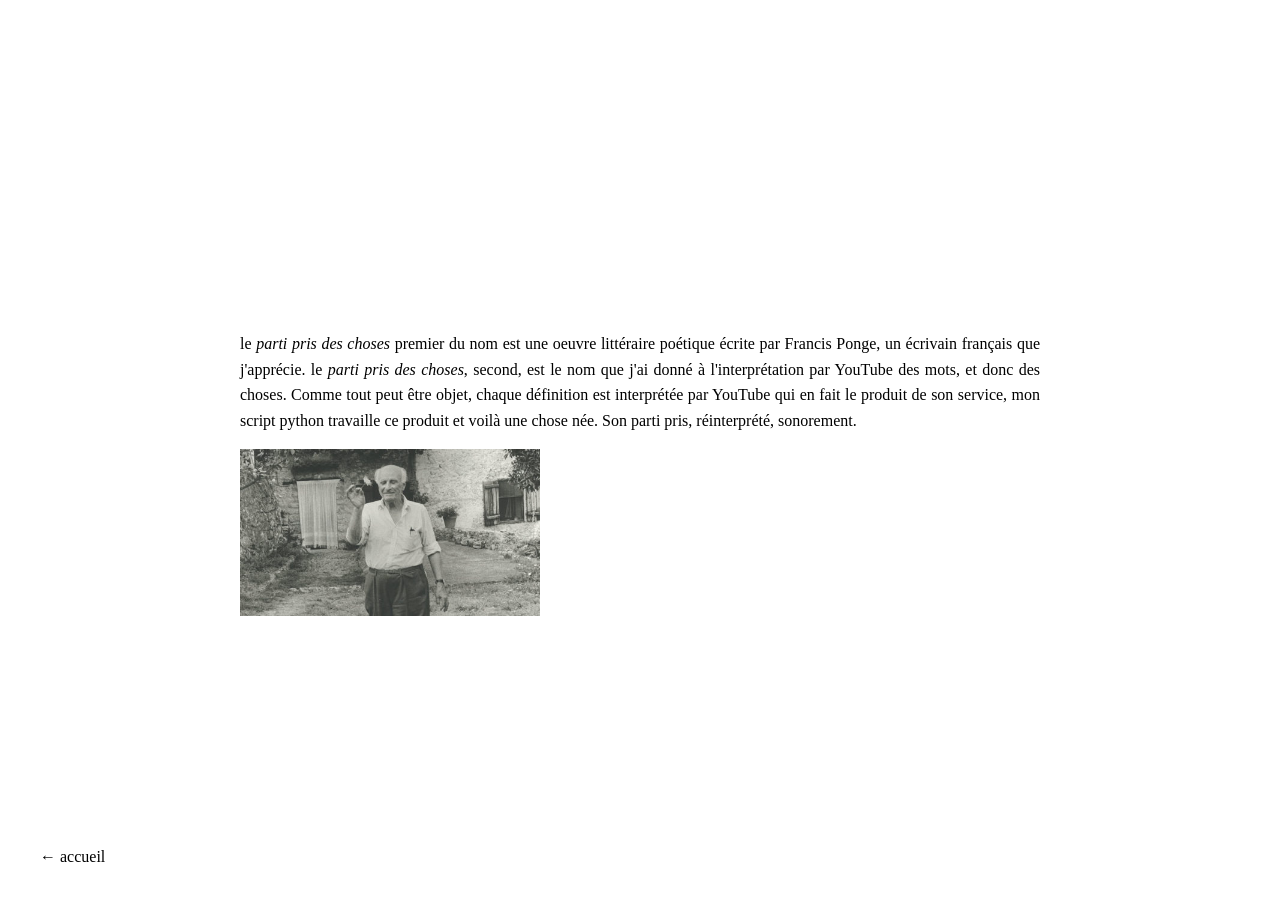
<file: partipriscomprehensionfarfouillage.html>
<!DOCTYPE html>
<html>
<head>
  <meta charset="UTF-8">
  <title>+farfouillage+</title>
  <style>

    body {
      text-align: justify;
      font-family: 'Times New Roman', Times, serif;
      margin: 0;
      padding: 0;
      line-height: 1.6;
      background-color: #ffffff;
      color: #000000;
    }

    .text-wrapper {
      max-width: 800px;
      margin: auto;
    }

    .centered-page {
      display: flex;
      justify-content: center;
      align-items: center;     
      height: 35vh;          
    }

    .nav-buttons {
      display: flex;
      justify-content: space-between;
      width: 100%;
      padding: 10px;
      position: absolute;
      bottom: 10px;
    }

    .nav-buttons {
      display: flex;
      justify-content: space-between; /* Espace entre les deux boutons */
      width: 100%;
      padding: 10px;
    }

    .suivant-bouton, .precedent-bouton {
      position: absolute;
      bottom: 20px; /* Distance par rapport au bas de l'écran */
      padding: 10px 20px;
      background-color: #ffffff; /* Couleur de fond */
      color: rgb(0, 0, 0);
      text-decoration: none;
      border-radius: 5px;
      text-align: center;
    }

    .suivant-bouton {
      right: 20px; /* Positionner à droite */
    }

    .precedent-bouton {
      left: 20px; /* Positionner à gauche */
    }

  </style>
</head>
<body>

    <div class="text-wrapper">
        <div class="centered-page"></div>

    <p>
        le <i>parti pris des choses</i> premier du nom est une oeuvre littéraire poétique écrite par
        Francis Ponge, un écrivain français que j'apprécie.
        le <i>parti pris des choses</i>, second, est le nom que j'ai donné à l'interprétation par YouTube
        des mots, et donc des choses. Comme tout peut être objet, chaque définition est interprétée
        par YouTube qui en fait le produit de son service, mon script python travaille ce produit et
        voilà une chose née. Son parti pris, réinterprété, sonorement.
    </p>
    <img src="francis_ponge.jpg" alt="Photo" width="300">
</div>

<a href="index.html" class="precedent-bouton">← accueil</a>
</file>
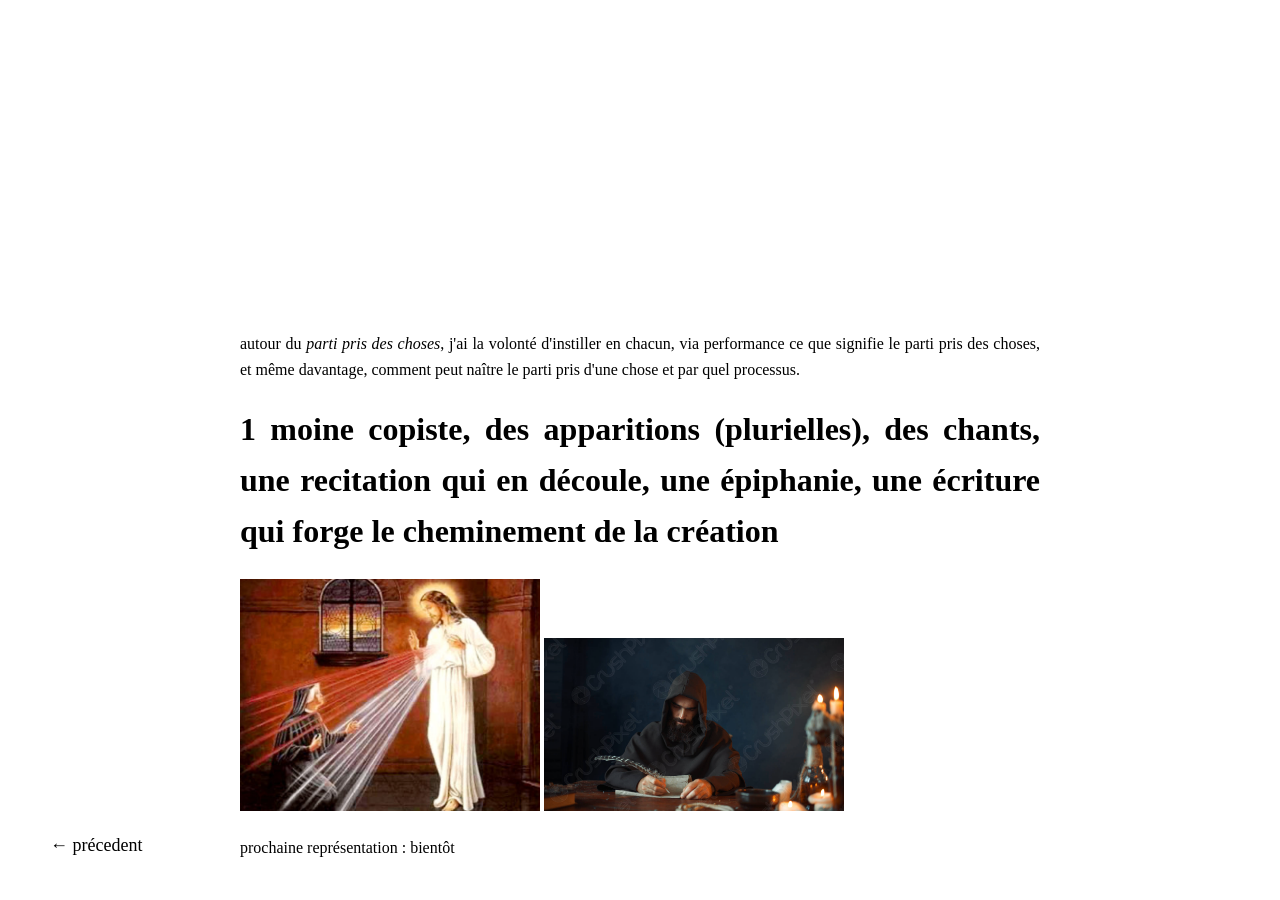
<file: partiprisepiphanie.html>
<!DOCTYPE html>
<html>
<head>
  <meta charset="UTF-8">
  <title>+farfouillage+</title>
  <style>

    body {
      text-align: justify;
      font-family: 'Times New Roman', Times, serif;
      margin: 0;
      padding: 0;
      line-height: 1.6;
      background-color: #ffffff;
      color: #000000;
    }

    h1 {
      color: rgb(0, 0, 0);
    }

    a {
      display: block;
      margin: 10px;
      font-size: 18px;
      color: blue;
      text-decoration: underline;
    }

    .text-wrapper {
      max-width: 800px;
      margin: auto;
    }

    .centered-page {
      display: flex;
      justify-content: center;
      align-items: center;     
      height: 35vh;          
    }

    .nav-buttons {
      display: flex;
      justify-content: space-between;
      width: 100%;
      padding: 10px;
      position: absolute;
      bottom: 10px;
    }

    .nav-buttons {
      display: flex;
      justify-content: space-between; /* Espace entre les deux boutons */
      width: 100%;
      padding: 10px;
    }

    .suivant-bouton, .precedent-bouton {
      position: absolute;
      bottom: 20px; /* Distance par rapport au bas de l'écran */
      padding: 10px 20px;
      background-color: #ffffff; /* Couleur de fond */
      color: rgb(0, 0, 0);
      text-decoration: none;
      border-radius: 5px;
      text-align: center;
    }

    .suivant-bouton {
      right: 20px; /* Positionner à droite */
    }

    .precedent-bouton {
      left: 20px; /* Positionner à gauche */
    }

  </style>
</head>
<body>

    <div class="text-wrapper">
        <div class="centered-page"></div>

    <p>
        autour du <i>parti pris des choses</i>, j'ai la volonté d'instiller en chacun, via performance
        ce que signifie le parti pris des choses, et même davantage, comment peut naître le parti pris
        d'une chose et par quel processus.
    </p>

    <h1>
        1 moine copiste, des apparitions (plurielles), des chants, une recitation qui en découle, une épiphanie,
        une écriture qui forge le cheminement de la création
    </h1>

    <img src="apparitiondivine.png" alt="Photo" width="300">

    <img src="moinecopiste.png" alt="Photo" width="300">

    <p>
      prochaine représentation : bientôt
    </p>

</div>

<a href="partipriscomprehensionfarfouillage.html" class="precedent-bouton">← précedent</a>
</file>
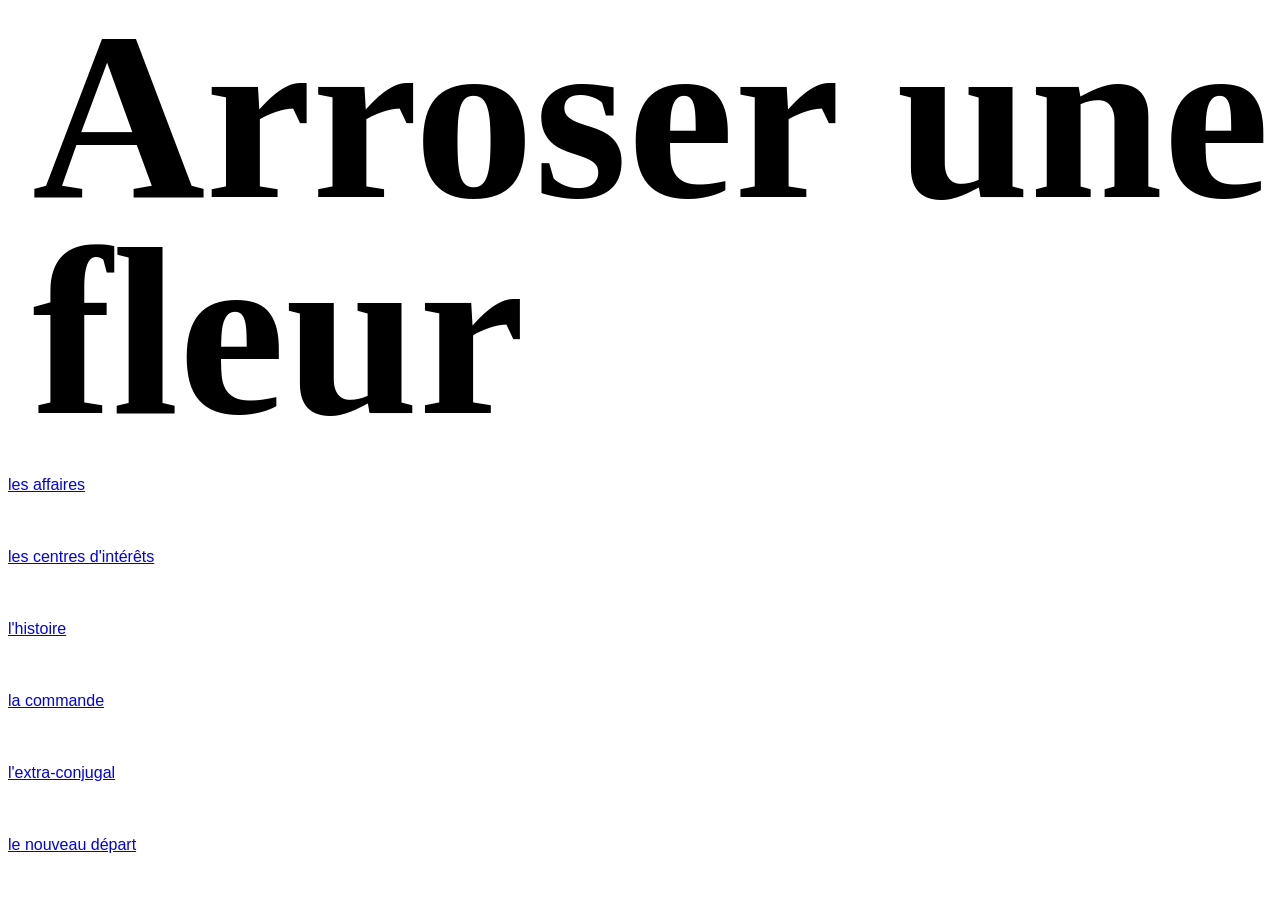
<file: site web pachéco/arroserunefleur.html>
<!DOCTYPE html>

<html>
<head>
 <meta name="viewport" content="width=device-width, initial-scale=1.0">
 <link href="stylepachéco.css" rel="stylesheet" />
</head>
<body>
<div class="title">Arroser une fleur</div>

<br>
<br>

<a href="gabin1.html">les affaires</a>

<br>
<br>
<br>
<br>

<a href="margo1.html">les centres d'intérêts</a>

<br>
<br>
<br>
<br>

<a href="lily1.html">l'histoire</a>

<br>
<br>
<br>
<br>

<a href="fede1.html">la commande</a>

<br>
<br>
<br>
<br>

<a href="fede2.html">l'extra-conjugal</a>

<br>
<br>
<br>
<br>

<a href="fede3.html">le nouveau départ</a>

<br>
<br>
<br>
<footer>
</footer>
</body>
</file>
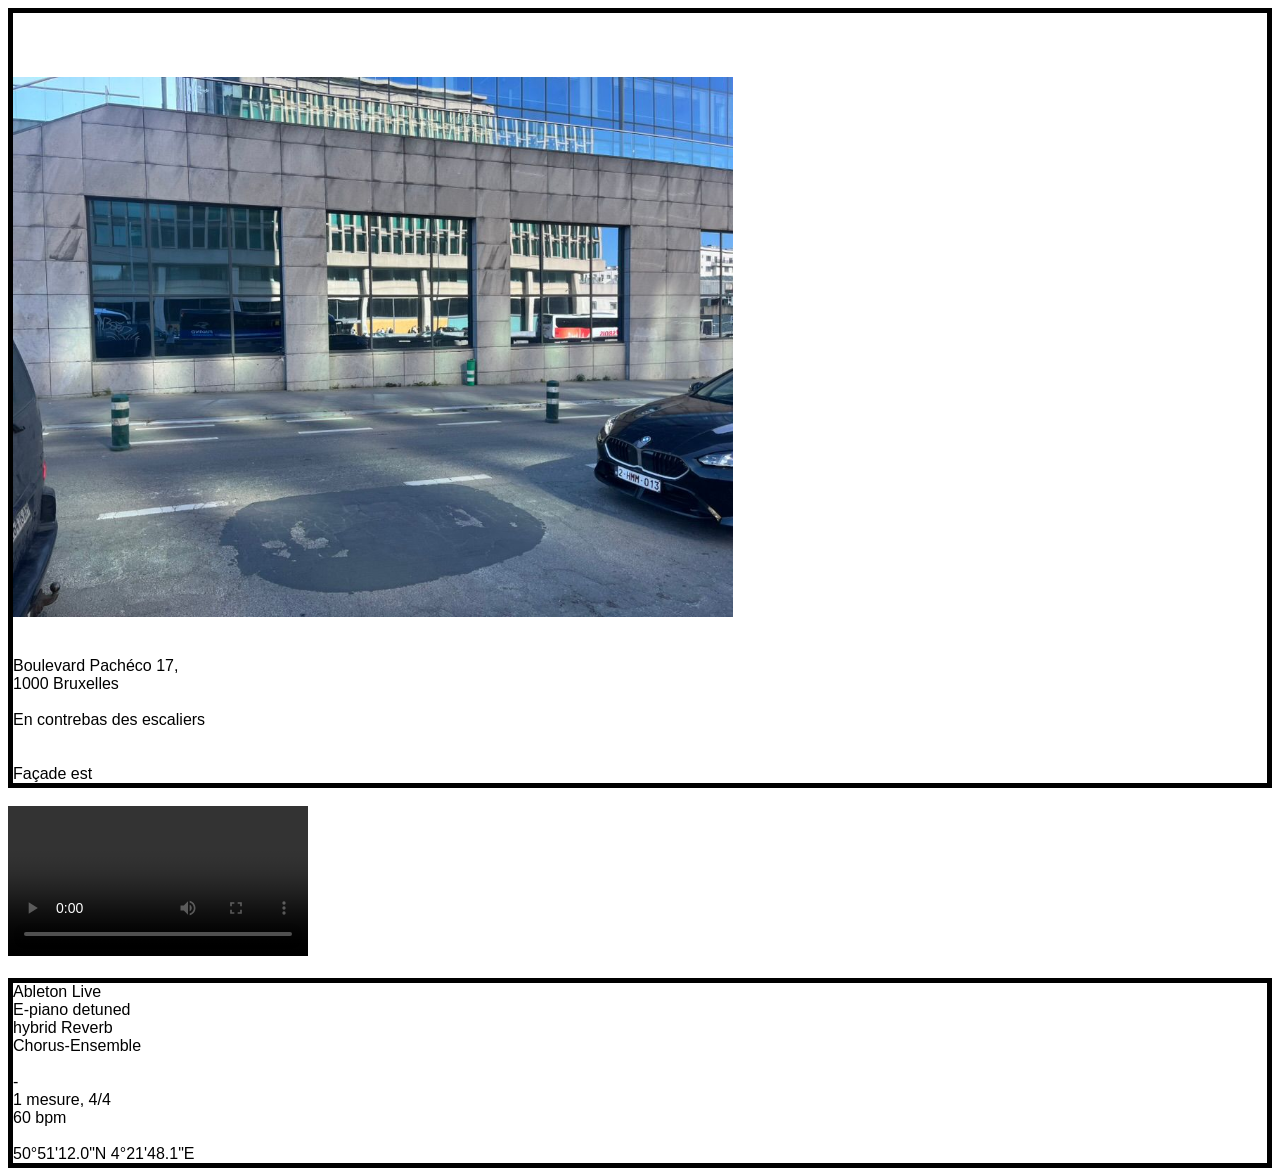
<file: site web pachéco/fede3.html>
<!DOCTYPE html>

<html>
<head>
 <meta name="viewport" content="width=device-width, initial-scale=1.0">
 <link href="stylepachéco.css" rel="stylesheet" />
</head>
<body>
<div class="bigbox">
  <div class="box1">
    
  <img class="img1" src="Ressources/fede3.jpeg"></img>

  <br>
  <br>
  <br>

  Boulevard Pachéco 17,<br>1000 Bruxelles<br>
  <br>
  En contrebas des escaliers
  <br>
  <br>
  <br>
  Façade est
  </div>
  <br>
  <div class="box2">
    
  <video class="video1" controls>
    <source src="Ressources/fede3.mp4" type="video/mp4">
  </video>
  </div>
  <br>
  <div class="box1">

  Ableton Live<br>
  E-piano detuned<br> 
  hybrid Reverb<br>
  Chorus-Ensemble
  <br>
  <br>
  -
  <br>
  1 mesure, 4/4
  <br>
  60 bpm
  <br>
  <br>
  50°51'12.0"N 4°21'48.1"E
  </div>
</div>

</body>
</file>
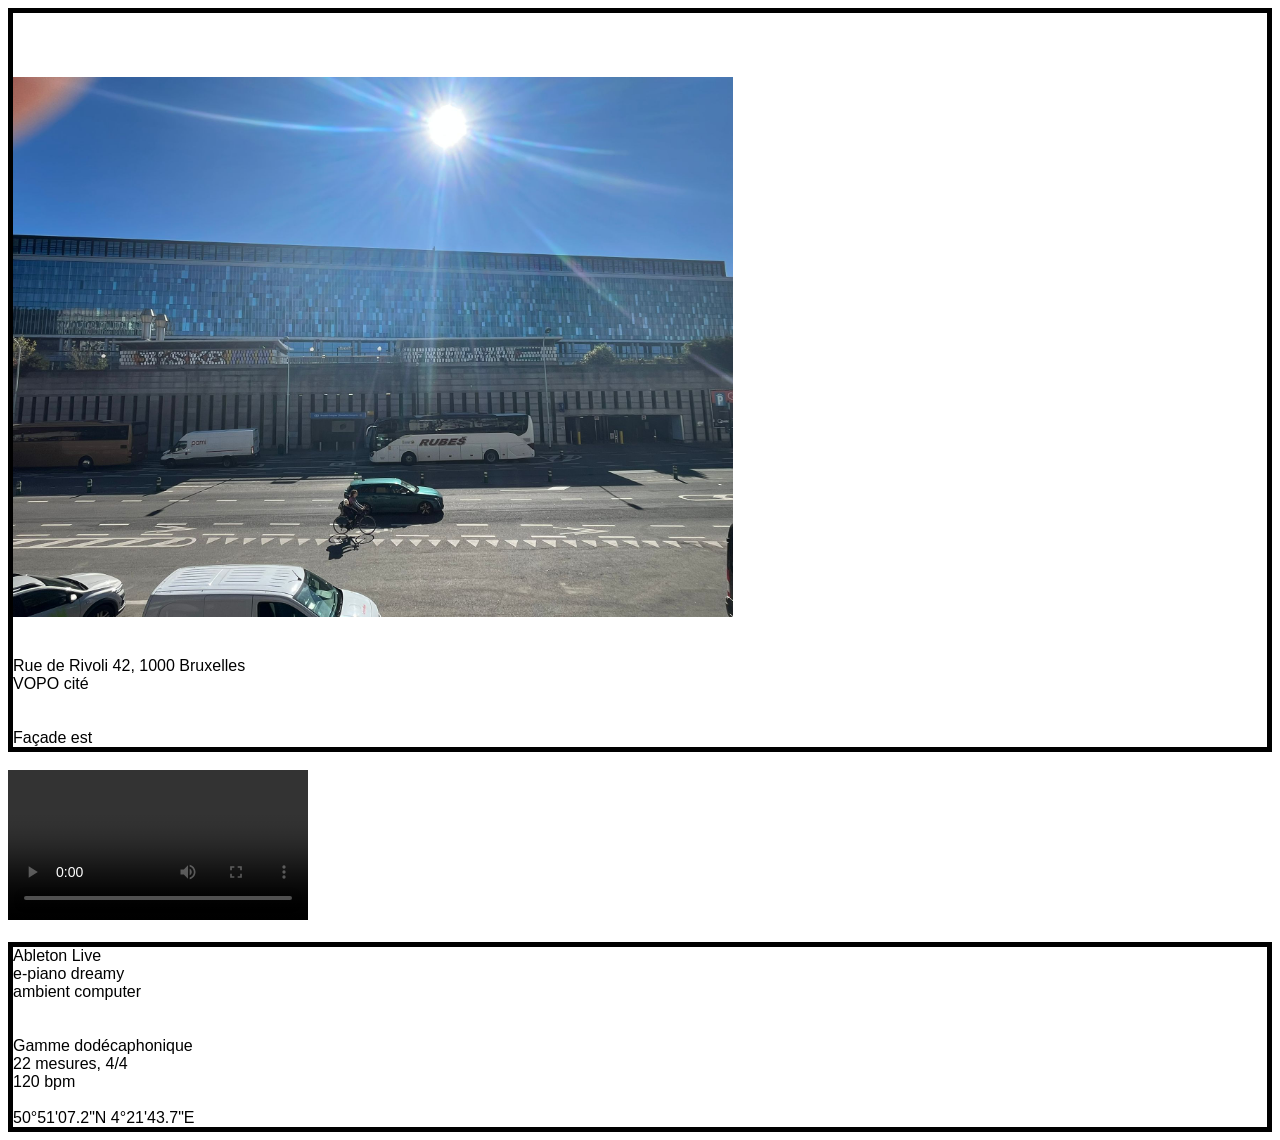
<file: site web pachéco/lily1.html>
<!DOCTYPE html>

<html>
<head>
 <meta name="viewport" content="width=device-width, initial-scale=1.0">
 <link href="stylepachéco.css" rel="stylesheet" />
</head>
<body>
<div class="bigbox">
  <div class="box1">
    
  <img class="img1" src="Ressources/lily1.jpeg"></img>

  <br>
  <br>
  <br>

  Rue de Rivoli 42, 1000 Bruxelles<br>
  VOPO cité
  <br>
  <br>
  <br>
  Façade est
  </div>
  <br>
  <div class="box2">
    
  <video class="video1" controls>
    <source src="Ressources/lily1.mp4" type="video/mp4">
  </video>
  </div>
  <br>
  <div class="box1">

  Ableton Live<br>
  e-piano dreamy<br>
  ambient computer<br> 
  <br>
  <br>
  Gamme dodécaphonique
  <br>
  22 mesures, 4/4
  <br>
  120 bpm
  <br>
  <br>
  50°51'07.2"N 4°21'43.7"E
  </div>
</div>

</body>
</file>
<file: site web pachéco/stylepachéco.css>
body {
    font-family: Arial, Helvetica, sans-serif;
    background: white;
}

.title {
    position: relative;
    font-family: HelveticaNeue;
    src: "HelveticaNeue.ttc";
    font-size: 15rem;
    font-weight: 800;
    margin-left: 0.1em;
    line-height: 0.9;
}

.title2 {
    position: relative;
    font-family: HelveticaNeue;
    src: "HelveticaNeue.ttc";
    font-size: 2em;
    font-weight: 800;
    margin-left: 0.6em;
    line-height: 0.9;
}

.box1 {
  border-style: solid;
  border-width: 5px;
  border-color: black;
}

.title3 {
    font-family: HelveticaNeue;
    src: "HelveticaNeue.ttc";
    font-size: 20vw;
    font-weight: 800;
    margin-left: 40px;
    line-height: 0.9;
}

.title4 {
    position: relative;
    font-family: HelveticaNeue;
    src: "HelveticaNeue.ttc";
    font-size: 5em;
    font-weight: 800;
    line-height: 1;
    margin-top: 0em;
}

.title5 {
    position: relative;
    font-family: HelveticaNeue;
    src: "HelveticaNeue.ttc";
    font-size: 2em;
    font-weight: 800;
    margin-left: 0.6em;
    line-height: 0.9;
}

.img1 {
    max-width: 45em;
    margin-top: 4em;
}

.center {
  display: block;
  margin-left: auto;
  margin-right: auto;
}

.backbutton {
    position: absolute;
    float: left;
    display: block;
    max-width: 8em;
    margin-top: -4em;
    margin-left: 25em;
}

.backbutton:hover {
    filter: invert(50%) sepia(0%) saturate(2476%) hue-rotate(20deg) brightness(118%) contrast(119%);
}

.menubutton1 {
    position: absolute;
    float: left;
    display: block;
    width: 7.5em;
    margin-left: 25em;
    margin-top: -5em;
}

.menubutton1:hover {
    filter: invert(50%) sepia(79%) saturate(2476%) hue-rotate(20deg) brightness(118%) contrast(119%);
}

.menubutton2 {
    position: relative;
    float: left;
    display: block;
    width: 7.5em;
    margin-top: -5em;
    margin-left: 35em;
}

.menubutton2:hover {
    filter: invert(50%) sepia(79%) saturate(2476%) hue-rotate(170deg) brightness(118%) contrast(119%);
}

.menubutton3 {
    position: absolute;
    float: left;
    display: block;
    width: 7.5em;
    margin-top: -5em;
    margin-left: 45em;
}

.menubutton3:hover {
    filter: invert(50%) sepia(79%) saturate(2476%) hue-rotate(110deg) brightness(118%) contrast(119%);
}

.menubutton4 {
    position: absolute;
    float: left;
    display: block;
    width: 12em;
    margin-top: -5em;
    margin-left: 55em;
}

.menubutton4:hover {
    filter: invert(34%) sepia(81%) saturate(6777%) hue-rotate(1deg) brightness(100%) contrast(104%);
}

.albumcover {
    position: relative;
    margin-top: 2em;
    width: 35em;
}

.albumtext1 { 
    font-size: 1em;
    font-weight: 800;
    position: relative; 
    margin-top: -75px;
}

.albumtext2 { 
    font-size: 0.8em;
    font-weight: 800;
    position: relative; 
}

.albumtext3 { 
    font-size: 0.7em;
    font-weight: 800;
    position: relative; 
}

.tracksappearance {
    position: relative;
    font-size: 2.5vw;
    font-weight: 800;
}

.tracksappearance:hover {
    color: red;
}

.linkappearance {
    position: relative;
    font-size: 30px;
    font-weight: 800;
}

.linkappearance2 {
    position: relative;
    font-size: 3em;
    font-weight: 800;
    margin-left: 0.7em;
}

.linkappearance:hover {
    color: red;
}

.tracks:hover .showme{
    position: relative;
}

.showme {
  display: none;
  position: absolute;
}

.showhim:hover .showme {
  display: block;
}

* {
  box-sizing: border-box;
}

.row {
  display: flex;
}

.column {
  flex: 50%;
  padding: 10px;
}

.biotext1 {
  font-weight: 600;
  position: relative;
  text-align: justify;
  margin-left: 8em;
  margin-right: 35em;
  font-size: 1em;
}

.biotext2 {
  font-weight: 600;
  position: relative;
  text-align: left;
  margin-left: 0.7em;
  margin-right: 0.7em;
  font-size: 3em;
}

.hl {
  width: 10em;
  height: 15px;
  margin-left: 8em;
  border-bottom: 2px solid black;
  position: relative;
}

.hl2 {
  justify-content: center;
  display: block;
  margin: auto;
  margin-top: 20%;
  width: 100%;
  height: 15px;
  border-bottom: 2px solid black;
  position: relative;
}

@media screen and (max-width: 600px) {
  footer {
    font-size: 0.6em;
    color: rgb(93, 93, 93);
  }

  .buttonasg {
    margin: auto;
    display: block;
    justify-content: center;
    position: relative;
    margin-top: 1em;
    max-width: 2em;
  }

  .space {
    position: relative;
    width: 0em;
    height: 0em;
  }
  .title {
    font-size: 4rem;
  }
  .title2 {
    font-size: 1.2rem;
    margin-left: 0.25em;
  }

  .box1 {
    border-style: solid;
    padding: 3%;
    border-width: 2px;
    border-color: black;
  }

  .box2 {
    border-style: solid;
    padding: 3%;
    border-width: 2px;
    border-color: black;
  }

  .bigbox {
    padding: 4%;
  }
  
  .title4 {
    position: relative;
    font-size: 2em;
    margin-top: 0em;
  }

  .title5 {
    position: relative;
    font-family: HelveticaNeue;
    src: "HelveticaNeue.ttc";
    font-size: 1.5em;
    font-weight: 800;
    margin-left: 0.3em;
    line-height: 0.9;
  }

  .linkappearance2 {
    position: relative;
    font-size: 1em;
    font-weight: 800;
    margin-left: 0.7em;
  }

  .img1 {
    display: block;
    max-width: 12em;
    margin-top: 1em;
    margin-left: auto;
    margin-right: auto;
  }

  .video1 {
    display: block;
    max-width: 15em;
    margin-left: auto;
    margin-right: auto;
    margin-bottom: 1em;
  }
  
  .backbutton {
    max-width: 3em;
    margin-top: 0.9em;
    margin-left: 4.4em;
  }

  .menubutton1 {
    position: absolute;
    float: left;
    display: block;
    max-width: 3em;
    margin-left: 5em;
    margin-top: 0.5em;
  }

  .menubutton1:hover {
    filter: invert(50%) sepia(79%) saturate(2476%) hue-rotate(20deg) brightness(118%) contrast(119%);
  }

  .menubutton2 {
    position: absolute;
    float: left;
    display: block;
    max-width: 3em;
    margin-left: 9em;
    margin-top: 0.5em;
  }

  .menubutton2:hover {
    filter: invert(50%) sepia(79%) saturate(2476%) hue-rotate(170deg) brightness(118%) contrast(119%);
  }

  .menubutton3 {
    position: absolute;
    float: left;
    display: block;
    width: 3em;
    margin-left: 13em;
    margin-top: 0.5em;
  }

  .menubutton3:hover {
    filter: invert(50%) sepia(79%) saturate(2476%) hue-rotate(110deg) brightness(118%) contrast(119%);
  }

  .menubutton4 {
    position: absolute;
    float: left;
    display: block;
    width: 5em;
    margin-top: 0.5em;
    margin-left: 17em;
  }

  .menubutton4:hover {
    filter: invert(34%) sepia(81%) saturate(6777%) hue-rotate(1deg) brightness(100%) contrast(104%);
  }

  .tracksappearance {
    position: relative;
    font-size: 3vw;
    font-weight: 800;
  }

  .albumcover {
    position: relative;
    margin-top: 2.5em;
    width: 12em;
  }
  
  .albumtext1 { 
    position: relative;
    font-size: 1em;
    font-weight: 800;
    margin-top: -2em;
  }

  .albumtext2 { 
    font-size: 0.8em;
    font-weight: 800;
    position: relative; 
  }

  .albumtext3 { 
    font-size: 0.7em;
    font-weight: 800;
    position: relative; 
  }

  .biotext1 {
    font-weight: 600;
    position: relative;
    text-align: justify;
    margin-left: 0.7em;
    margin-right: 0.7em;
    font-size: 1em;
  } 

  .biotext2 {
  font-weight: 600;
  position: relative;
  text-align: left;
  margin-left: 0.7em;
  margin-right: 0.7em;
  font-size: 1em;
  }

  .hl2 {
    justify-content: center;
    display: block;
    margin: auto;
    margin-top: 10%;
    width: 5em;
    height: 15px;
    border-bottom: 1px solid black;
    position: relative;
  }
}
</file>
